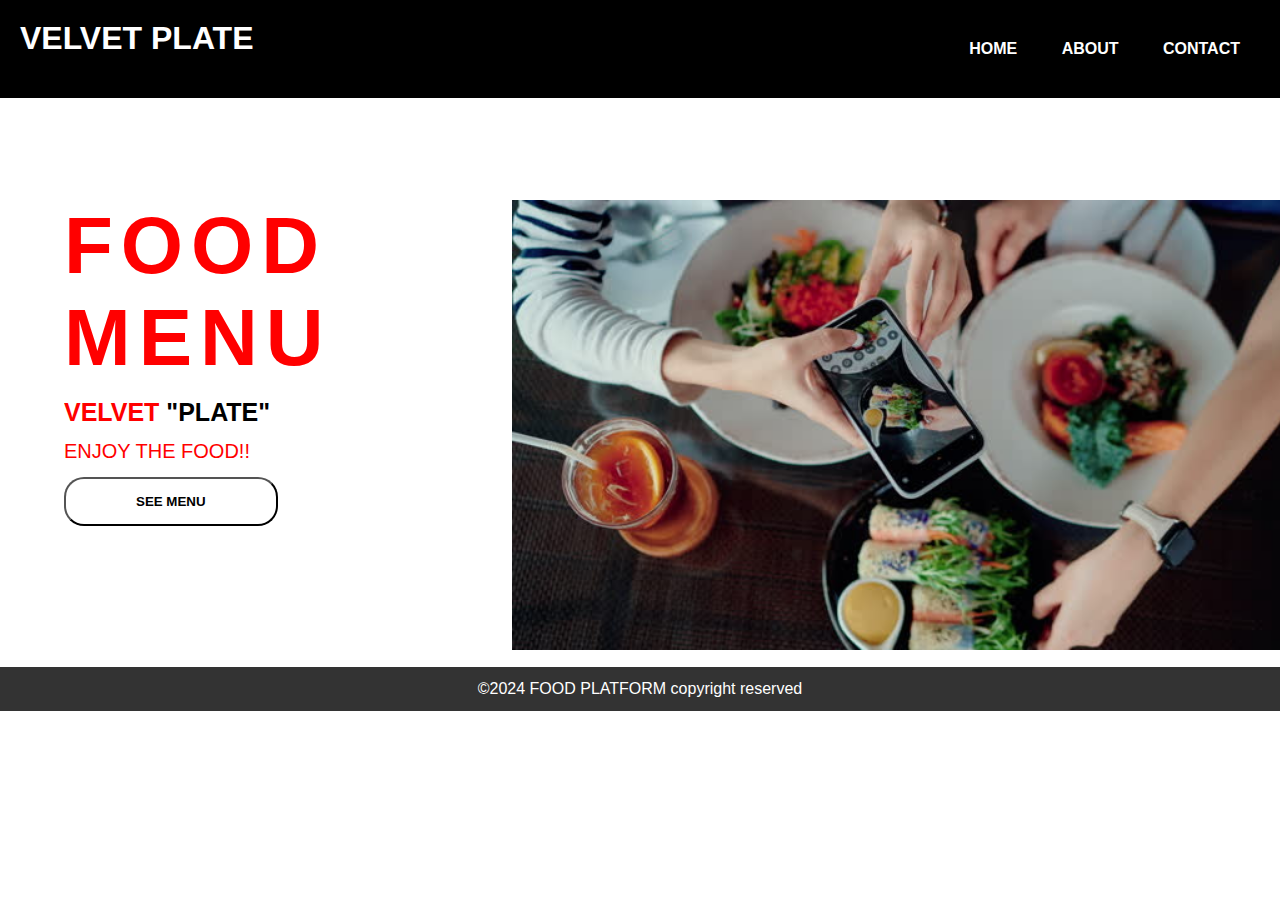
<file: index.html>
<!DOCTYPE html>
<html lang="en">
<head>
    <meta charset="UTF-8">
    <meta name="viewport" content="width=device-width, initial-scale=1.0">
    <title>VELVET PALTE</title>
    <link rel="stylesheet" href="style.css">
</head>
<body>
    <header>
        <h1>
            VELVET PLATE
        </h1>
        <nav>
            <LI> HOME</LI>
            <a href="about.html"><li>ABOUT</li></a>
           <LI>CONTACT</LI>
        </nav>
    </header>
    <div class="main">
        <div class="content">
            <h1> FOOD MENU</h1>
            <H3>VELVET <span>"PLATE"</span> </H3>
            <p>ENJOY THE FOOD!!</p>
            <BUtton ><a href="first.html"> SEE MENU</BUtton></a>
           
        </div>
        <div class="image"><img src="gettyimages-1326143941-640x640.jpg"></div>
    </div>
   <footer>
    <p>&copy;2024 FOOD PLATFORM copyright reserved</p>
   </footer>
    
</body>
</html>
</file>
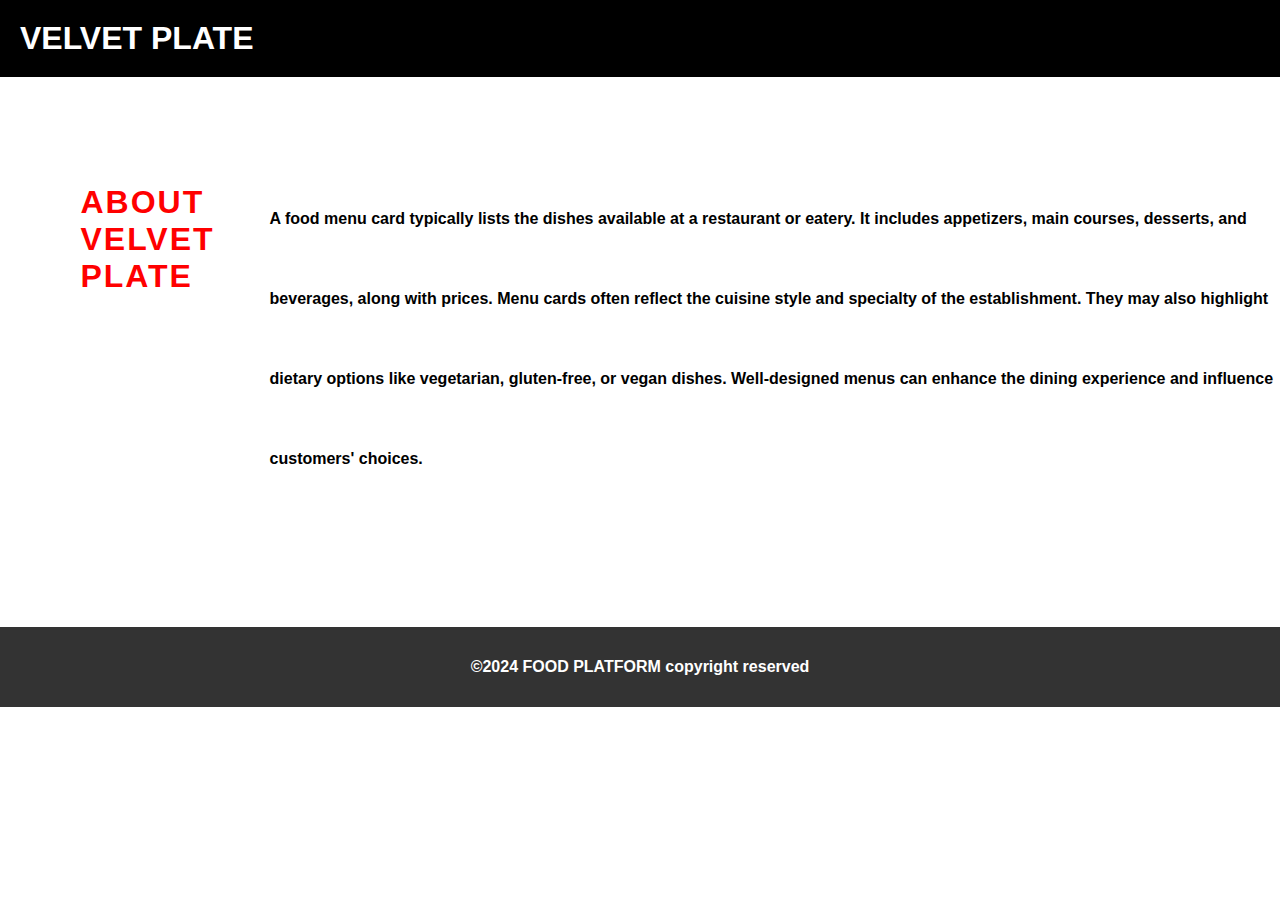
<file: about.html>
<!DOCTYPE html>
<html lang="en">
<head>
    <meta charset="UTF-8">
    <meta name="viewport" content="width=device-width, initial-scale=1.0">
    <title>VELVET PALTE</title>
    <link rel="stylesheet" href="about.css">
</head>
<body>
    <header>
        <h1>
            VELVET PLATE
        </h1>
      
    </header>
    <div class="main">
   <div class="about"><h1>ABOUT VELVET PLATE </h1></div> 
    <P>A food menu card typically lists the dishes available at a restaurant or eatery. It includes appetizers, main courses, desserts, and beverages, along with prices. Menu cards often reflect the cuisine style and specialty of the establishment. They may also highlight dietary options like vegetarian, gluten-free, or vegan dishes. Well-designed menus can enhance the dining experience and influence customers' choices.</P>
</div>
   <footer>
    <p>&copy;2024 FOOD PLATFORM copyright reserved</p>
   </footer>
    
</body>
</html>
</file>
<file: style.css>
*
{
    margin: 0;
    padding: 0;
    box-sizing: border-box;
    font-family: sans-serif;
    cursor: pointer;
}
footer
{

    background-color:#333;
    font-family: Verdana, Geneva, Tahoma, sans-serif;
    color:white;
    text-align: center;
    margin-top: 1%;
    margin-bottom: 10%;
    padding:1%;
}
footer h1
{
    margin-left: 10%;
}
body
{
    width: 100%;
    min-height: 100vh;
    background-color:white;
    overflow: hidden;
}
header{
    display: flex;
    justify-content: space-between;
    padding: 20px 20px;
    background-color: black;
    color: white;
    font-weight: bold;
   animation: header 1s ease-in-out;
}
@keyframes header {
    0%
    {
        transform: translateY(-100%);
    }
    
}

nav li
{
    display: inline-block;
    margin: 20px 20px;
    font-weight: bold;
    color: white;
    text-decoration: none;
}
nav li:hover
{
    color: red;
}
.main
{
    width: 100%;
    display: flex;
}
.content
{
    width: 50%;
    margin-top: 8%;
    margin-left: 5%;
    color: red;
    overflow: hidden;
    animation: content 1s ease-in-out;
}
@keyframes content {
    0%
    {
        opacity: 0;
        transform: translateX(-50%);
    }
    
}
.content h1
{
    font-size: 80px;
    margin-bottom: 3%;
    letter-spacing: 8px;
    
}
.content h3{
    font-size:25px ;
    margin-bottom: 3%;
    font-family: Verdana, Geneva, Tahoma, sans-serif;
}
span
{
    color: black;
}
.content a{
    color: black;
    text-decoration: none;
}
.content p{
    font-size: 20px;
    margin-bottom: 3%;
    font-family: Verdana, Geneva, Tahoma, sans-serif;
}
button
{
    padding :15px 70px;
    background: transparent;
    font-weight: bold;
    border-radius: 20px;
}
button:hover
{
    background-color: red;
}
.image
{
    width: 50%;
    margin-top: 8%;
    margin-right: 10%;
    
}
img
{
    width: 50rem;
    animation: image 1s ease-in-out;
}
@keyframes image {
    0%
    {
        transform: translateX(100%);
    }
    
}
@media screen and (max-width:1200px){
 .content
 {
    width: 100%;
    text-align:center;
 }
 .image
 {
    width: 100%;
    position: absolute;
    bottom: 3%;
    display: flex;
    justify-content: center;

 }
 img
 {
    width: 20rem;
 }
 footer{
    width: 100%;
    bottom: -5%;
    position: absolute;
    display: flex;
    justify-content: center;
 }
    
}
@media screen and (max-width:567px){
    .content
    {
       width: 100%;
       text-align:center;
      margin-top: 0%;
    }
    .image
    {
       width: 100%;
       position: absolute;
       bottom: 40%;
       display: flex;
       justify-content: center;
      bottom: 7%;
   
    }
    img
    {
       width: 20rem;
       margin-left: 3%;
    }
    footer{
       width: 100%;
       margin-top: 5%;
       bottom: -5%;
       display: flex;
       justify-content: center;
    }
       
   }
   @media screen and (max-width:1200px){
    .content
    {
       width: 100%;
       text-align:center;
    }
    .image
    {
       width: 100%;
       position: absolute;
       bottom: 3%;
       display: flex;
       justify-content: center;
   
    }
    img
    {
       width: 20rem;
       margin-bottom: 8%;
       margin-left: 5%;
    }
    footer{
       width: 100%;
       bottom: -5%;
       position: absolute;
       display: flex;
       justify-content: center;
    }
       
   }
</file>
<file: about.css>
*
{
    margin: 0;
    padding: 0;
    box-sizing: border-box;
    font-family: sans-serif;
    cursor: pointer;
   
}

header{
    display: flex;
    justify-content: space-between;
    padding: 20px 20px;
    background-color: black;
    color: white;
    font-weight: bold;
   animation: header 1s ease-in-out;
}
.about
{
    width: 50%;
    margin-top: 8%;
    margin-left: 5%;
}
.about h1{
    font-family: Verdana, Geneva, Tahoma, sans-serif;
    letter-spacing: 10px;
    font-weight: bold;
   
}
P{
    font-family: Verdana, Geneva, Tahoma, sans-serif;
    font-weight: bold;
    margin-top: 8%;
    line-height: 500%;
}
@keyframes header {
    0%
    {
        transform: translateY(-100%);
    }
    
}
.main
{
    width: 100%;
    display: flex;
}
.main h1{
    color: red;
    letter-spacing: 2px;
    margin-top: 2%;
    margin-left: 8%;
}
footer
{

    background-color:#333;
    font-family: Verdana, Geneva, Tahoma, sans-serif;
    color:white;
    text-align: center;
    margin-top: 10%;
    margin-bottom: 0%;
   
}
footer h1
{
    text-align: center;
}
@media screen and (max-width:200px) {
    .about{
        width: 100%;
        justify-content: center;
    }
    .about h1{
        justify-content: center;
        margin-left: 1%;
        padding: 2%;
    }
    p{

        margin-top: 30%;
        margin-left: 1%;
    }
}

@media screen and (max-width:567px) {
    .about{
        width: 100%;
        justify-content: center;
    }
    .about h1{
        justify-content: center;
        margin-left: 130%;
    }
    p{

        margin-top: 30%;
        margin-left: -20%;
    }
    footer{
        text-align: center;
    }
}
@media screen and (max-width:800px) {
    .about{
        width: 100%;
        justify-content: center;
    }
    .about h1{
        justify-content: center;
        margin-left: 200%;
    }
    p{
padding: 2%;
        margin-top: 30%;
        margin-left: -20%;
    }
    footer{
       text-align: center;
    }
}
@media screen and (max-width:1100px) {
    .about{
        width: 100%;
        justify-content: center;
    }
    .about h1{
        justify-content: center;
        margin-left: 140%;
        margin-right: 2%;
    }
    p{
padding: 2%;
        margin-top: 30%;
        margin-left: -29%;
    }
}
@media screen and (max-width:1200px) {
    .about{
        justify-content: center;
    }    
    }
</file>
